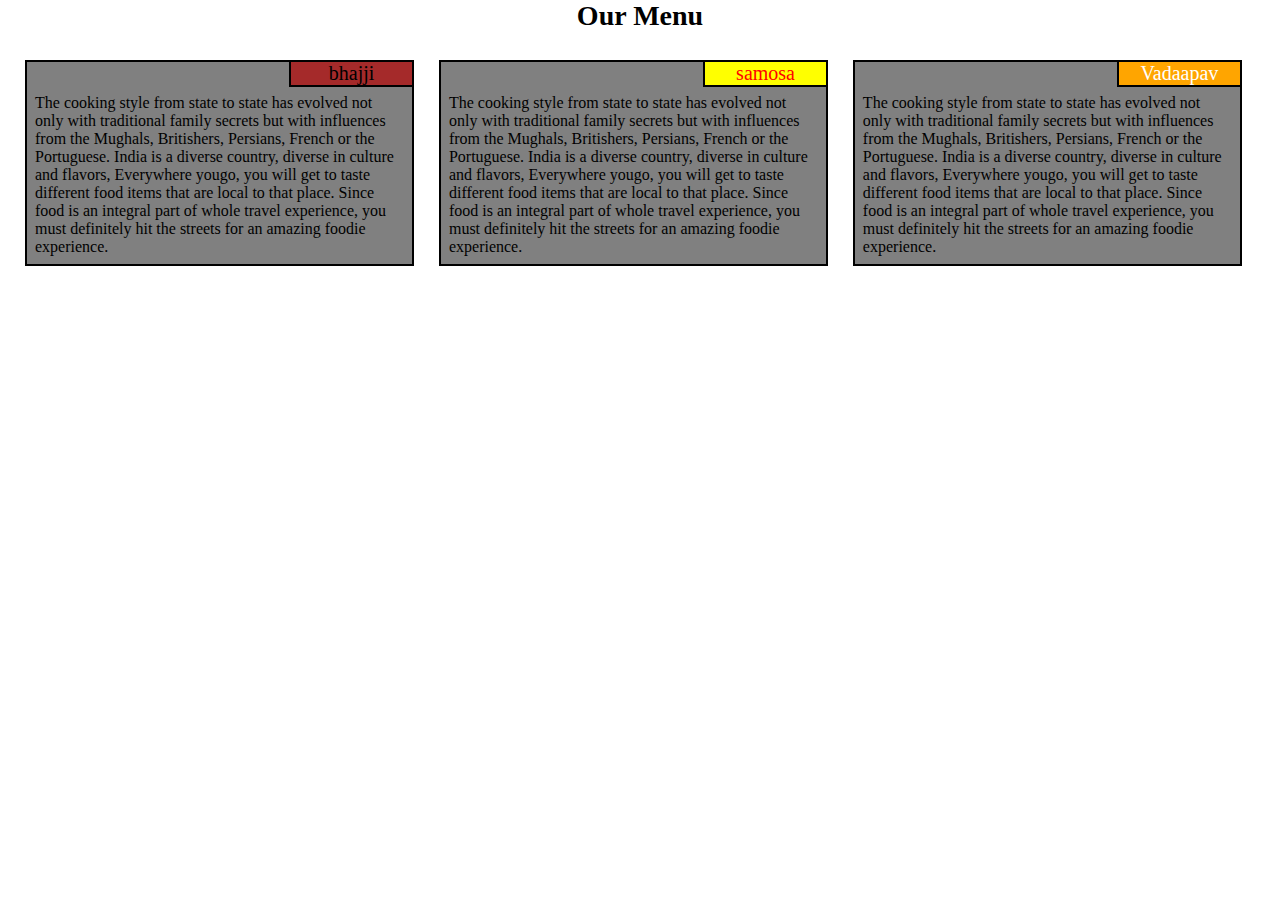
<file: module2_solution/index.html>
<!DOCTYPE html>
<!DOCTYPE html>
<html>
<head>
  <title>Assignment solution for Module 2 </title>
  <link rel="stylesheet" href="style.css">
  <meta name="viewport" content="width=device-width, initial-scale=1">
</head>
<body>
  <h1>Our Menu</h1>
  <div class="main">
    <div class="col-lg-4 col-md-6 col-sm-12">
      <p class="title1">bhajji</p>
        <p class="para"> The cooking style from state to state has evolved not only with traditional family secrets but with influences from the Mughals, Britishers, Persians, French or the Portuguese. India is a diverse country, diverse in culture and flavors, Everywhere yougo, you will get to taste different food items that are local to that place. Since food is an integral part of whole travel experience, you must definitely hit the streets for an amazing foodie experience.
        </p>
    </div>
    <div class="col-lg-4 col-md-6 col-sm-12">
      <p class="title2">samosa</p>
        <p class="para">The cooking style from state to state has evolved not only with traditional family secrets but with influences from the Mughals, Britishers, Persians, French or the Portuguese. India is a diverse country, diverse in culture and flavors, Everywhere yougo, you will get to taste different food items that are local to that place. Since food is an integral part of whole travel experience, you must definitely hit the streets for an amazing foodie experience.
        </p>
    </div>
    <div class="col-lg-4 col-md-12 col-sm-12">
      <p class="title3">Vadaapav</p>
        <p class="para">The cooking style from state to state has evolved not only with traditional family secrets but with influences from the Mughals, Britishers, Persians, French or the Portuguese. India is a diverse country, diverse in culture and flavors, Everywhere yougo, you will get to taste different food items that are local to that place. Since food is an integral part of whole travel experience, you must definitely hit the streets for an amazing foodie experience.
        </p>
    </div>
  </div>
</body>
</html>
</file>
<file: module2_solution/style.css>
* {
  box-sizing: border-box;
  margin: 0;
}
h1 {
  margin-bottom: 15px;
  text-align: center;
  font-size: 1.75em;
}

.main{
	align-items: center;
	border-color: white;
}

.para{
	text-align: left;
	font-size: 1em;
	margin: 1%;
	clear : right;
	padding: 1%;
}

/*********Section Titles styling***************/
.title1{
	text-align: center;
	background-color: brown;
	border-left: 2px solid black;
	border-bottom: 2px solid black;
	width: 32%;
	float: right;
	margin-bottom: 1%;
	margin-right: 0;
	margin-top: 0;
	color:black;
	font-size: 1.25em;
}

.title2{
	text-align: center;
	background-color: yellow;
	border-left: 2px solid black;
	border-bottom: 2px solid black;
	width: 32%;
	float: right;
	margin-bottom: 1%;
	margin-top: 0;
	margin-right: 0;
	color:red;
	font-size: 1.25em;
}

.title3{
	text-align: center;
	background-color: orange;
	border-left: 2px solid black;
	border-bottom: 2px solid black; 
	width: 32%;
	float: right;
	margin-bottom: 1%;
	margin-top: 0;
	margin-right: 0;
    color:white;
    font-size: 1.25em;
}



div {

  margin: 1%;
  position: relative;
}

/*************Responsive Framework****************/

/********** Large devices only(desktop) **********/
@media (min-width: 992px) {
  .col-lg-1, .col-lg-2, .col-lg-3, .col-lg-4, .col-lg-5, .col-lg-6, .col-lg-7, .col-lg-8, .col-lg-9, .col-lg-10, .col-lg-11, .col-lg-12 {
    float: left;
    border: 2px solid black;
    margin: 1%;
    width: 32%;
    background-color: grey;
  }
  .col-lg-1 {
    width: 8.33%;
  }
  .col-lg-2 {
    width: 16.66%;
  }
  .col-lg-3 {
    width: 25%;
  }
  .col-lg-4 {
    width: 31%;
  }
  .col-lg-5 {
    width: 41.66%;
  }
  .col-lg-6 {
    width: 48%;
  }
  .col-lg-7 {
    width: 58.33%;
  }
  .col-lg-8 {
    width: 66.66%;
  }
  .col-lg-9 {
    width: 74.99%;
  }
  .col-lg-10 {
    width: 83.33%;
  }
  .col-lg-11 {
    width: 91.66%;
  }
  .col-lg-12 {
    width: 100%;
  }
}

/********** Medium devices only(Tablets) **********/
@media (min-width: 768px) and (max-width: 991px) {
  .col-md-1, .col-md-2, .col-md-3, .col-md-4, .col-md-5, .col-md-6, .col-md-7, .col-md-8, .col-md-9, .col-md-10, .col-md-11, .col-md-12 {
    float: left;
    border: 2px solid black;
    margin: 1%;
    width: 32%;
    background-color: grey;
  }
  .col-md-1 {
    width: 8.33%;
  }
  .col-md-2 {
    width: 16.66%;
  }
  .col-md-3 {
    width: 25%;
  }
  .col-md-4 {
    width: 30%;
  }
  .col-md-5 {
    width: 41.66%;
  }
  .col-md-6 {
    width: 48%;
  }
  .col-md-7 {
    width: 58.33%;
  }
  .col-md-8 {
    width: 66.66%;
  }
  .col-md-9 {
    width: 74.99%;
  }
  .col-md-10 {
    width: 83.33%;
  }
  .col-md-11 {
    width: 91.66%;
  }
  .col-md-12 {
    width: 98%;
  }
}

/************For Mobiles only*************************/
@media  (max-width: 767px) {
  .col-sm-1, .col-sm-2, .col-sm-3, .col-sm-4, .col-sm-5, .col-sm-6, .col-sm-7, .col-sm-8, .col-sm-9, .col-sm-10, .col-sm-11, .col-sm-12 {
    float: left;
    border: 2px solid black;
    width: 32%;
    background-color: grey;
  }
  .col-sm-1 {
    width: 8.33%;
  }
  .col-sm-2 {
    width: 16.66%;
  }
  .col-sm-3 {
    width: 25%;
  }
  .col-sm-4 {
    width: 30%;
  }
  .col-sm-5 {
    width: 41.66%;
  }
  .col-sm-6 {
    width: 48%;
  }
  .col-sm-7 {
    width: 58.33%;
  }
  .col-sm-8 {
    width: 66.66%;
  }
  .col-sm-9 {
    width: 74.99%;
  }
  .col-sm-10 {
    width: 83.33%;
  }
  .col-sm-11 {
    width: 91.66%;
  }
  .col-sm-12 {
    width: 97%;
  }
}
</file>
